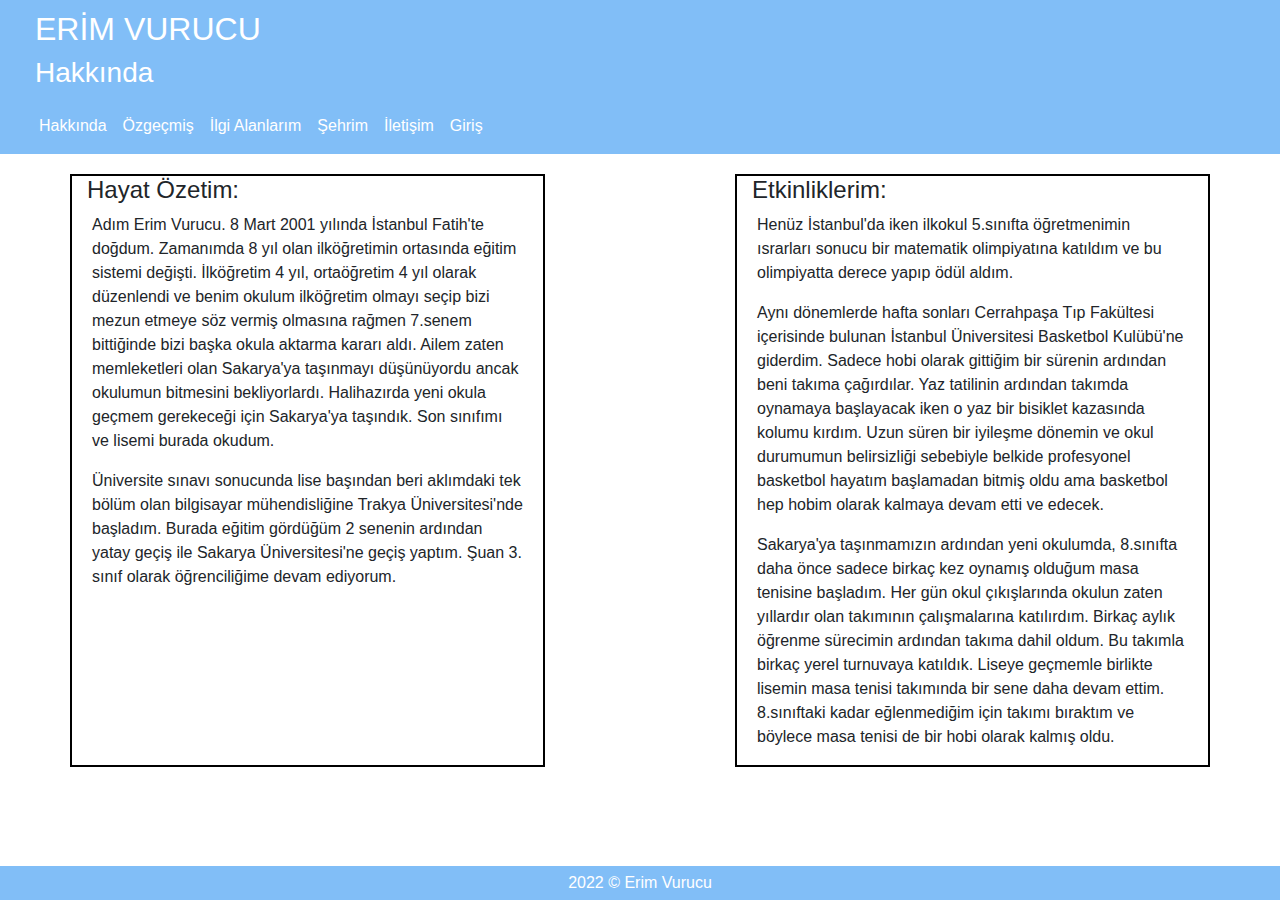
<file: index.html>
<!DOCTYPE html>
<html>

<head>
	<title>Hakkında</title>
	<link href="stil.css" rel="stylesheet">
	<meta name="viewport" content="width=device-width, initial-scale=1.0">
	<link rel="stylesheet" href="https://maxcdn.bootstrapcdn.com/bootstrap/4.4.1/css/bootstrap.min.css">
	<meta charset="utf-8">
</head>

<body>

	<header class="site-header">
		<div class="container-fluid">
			<div class="row">
				<div class="col-md-6 col-sm-6 title">
					<h2 id="title-text">ERİM VURUCU</h2>
					<h3 id="title-text">Hakkında</h3>
				</div>
			</div>
		</div>
		</div>
		<div class="container-fluid">
			<nav class="navbar navbar-expand-lg navbar-expand-md navbar-expand-sm navbar-dark">
				<button class="navbar-toggler" type="button" data-toggle="collapse" data-target="#navbarNav" aria-controls="navbarNav" aria-expanded="false" aria-label="Toggle navigation">
					<span class="navbar-toggler-icon"></span>
				</button>
				<div class="collapse navbar-collapse" id="navbarNav">
					<ul class="navbar-nav">
						<li class="nav-item">
							<a class="nav-link" href="index.html">Hakkında</a>
						</li>
						<li class="nav-item">
							<a class="nav-link" href="resume.html">Özgeçmiş</a>
						</li>
						<li class="nav-item">
							<a class="nav-link" href="myaoi.html">İlgi Alanlarım</a>
						</li>						
						<li class="nav-item dropdown">
							<a class="nav-link" href="mycity.html" id="navbarDropdown">Şehrim</a>
							<ul class="dropdown-menu">
								<li><a class="dropdown-item" href="ourheritage.html">Mirasımız</a></li>
								<li><a class="dropdown-item" href="ourteam.html">Takımımız</a></li>
							</ul>
						</li>
						<li class="nav-item">
							<a class="nav-link" href="contact.html">İletişim</a>
						</li>
						<li class="nav-item">
							<a class="nav-link" href="login.html">Giriş</a>
						</li>
					</ul>
				</div>
			</nav>
		</div>
	</header>

	<section class="main">
		<div class="container">
			<div class="row">
				<div class="col-md-5 col-sm-12 text">
					<h4 id="par-title">Hayat Özetim:</h4>
					<p>Adım Erim Vurucu. 8 Mart 2001 yılında İstanbul Fatih'te doğdum. Zamanımda 8 yıl olan ilköğretimin ortasında eğitim sistemi değişti. İlköğretim 4 yıl, ortaöğretim 4 yıl olarak düzenlendi ve benim okulum ilköğretim olmayı seçip bizi mezun etmeye söz vermiş olmasına rağmen 7.senem bittiğinde bizi başka okula aktarma kararı aldı. Ailem zaten memleketleri olan Sakarya'ya taşınmayı düşünüyordu ancak okulumun bitmesini bekliyorlardı. Halihazırda yeni okula geçmem gerekeceği için Sakarya'ya taşındık. Son sınıfımı ve lisemi burada okudum.</p>
					<p>Üniversite sınavı sonucunda lise başından beri aklımdaki tek bölüm olan bilgisayar mühendisliğine Trakya Üniversitesi'nde başladım. Burada eğitim gördüğüm 2 senenin ardından yatay geçiş ile Sakarya Üniversitesi'ne geçiş yaptım. Şuan 3. sınıf olarak öğrenciliğime devam ediyorum.</p> 
				</div>
				<div class="col-md-2 col-sm-12">
				</div>
				<div class="col-md-5 col-sm-12 text">
					<h4 id="par-title">Etkinliklerim:</h4>
					<p>Henüz İstanbul'da iken ilkokul 5.sınıfta öğretmenimin ısrarları sonucu bir matematik olimpiyatına katıldım ve bu olimpiyatta derece yapıp ödül aldım.</p>
					<p>Aynı dönemlerde hafta sonları Cerrahpaşa Tıp Fakültesi içerisinde bulunan İstanbul Üniversitesi Basketbol Kulübü'ne giderdim. Sadece hobi olarak gittiğim bir sürenin ardından beni takıma çağırdılar. Yaz tatilinin ardından takımda oynamaya başlayacak iken o yaz bir bisiklet kazasında kolumu kırdım. Uzun süren bir iyileşme dönemin ve okul durumumun belirsizliği sebebiyle belkide profesyonel basketbol hayatım başlamadan bitmiş oldu ama basketbol hep hobim olarak kalmaya devam etti ve edecek.</p>
					<p>Sakarya'ya taşınmamızın ardından yeni okulumda, 8.sınıfta daha önce sadece birkaç kez oynamış olduğum masa tenisine başladım. Her gün okul çıkışlarında okulun zaten yıllardır olan takımının çalışmalarına katılırdım. Birkaç aylık öğrenme sürecimin ardından takıma dahil oldum. Bu takımla birkaç yerel turnuvaya katıldık. Liseye geçmemle birlikte lisemin masa tenisi takımında bir sene daha devam ettim. 8.sınıftaki kadar eğlenmediğim için takımı bıraktım ve böylece masa tenisi de bir hobi olarak kalmış oldu.</p>
				</div>
			</div>
		</div>
	</section>
	
	<footer class="site-footer">
		<div class="container">
			<div class="row">
				<div class="col-md-12 col-sm-12">
					2022 © Erim Vurucu
				</div>
			</div>
		</div>
	</footer>

	<script src="https://ajax.googleapis.com/ajax/libs/jquery/3.4.1/jquery.min.js"></script>
	<script src="https://cdnjs.cloudflare.com/ajax/libs/popper.js/1.16.0/umd/popper.min.js"></script>
	<script src="https://maxcdn.bootstrapcdn.com/bootstrap/4.4.1/js/bootstrap.min.js"></script>

</body>

</html>
</file>
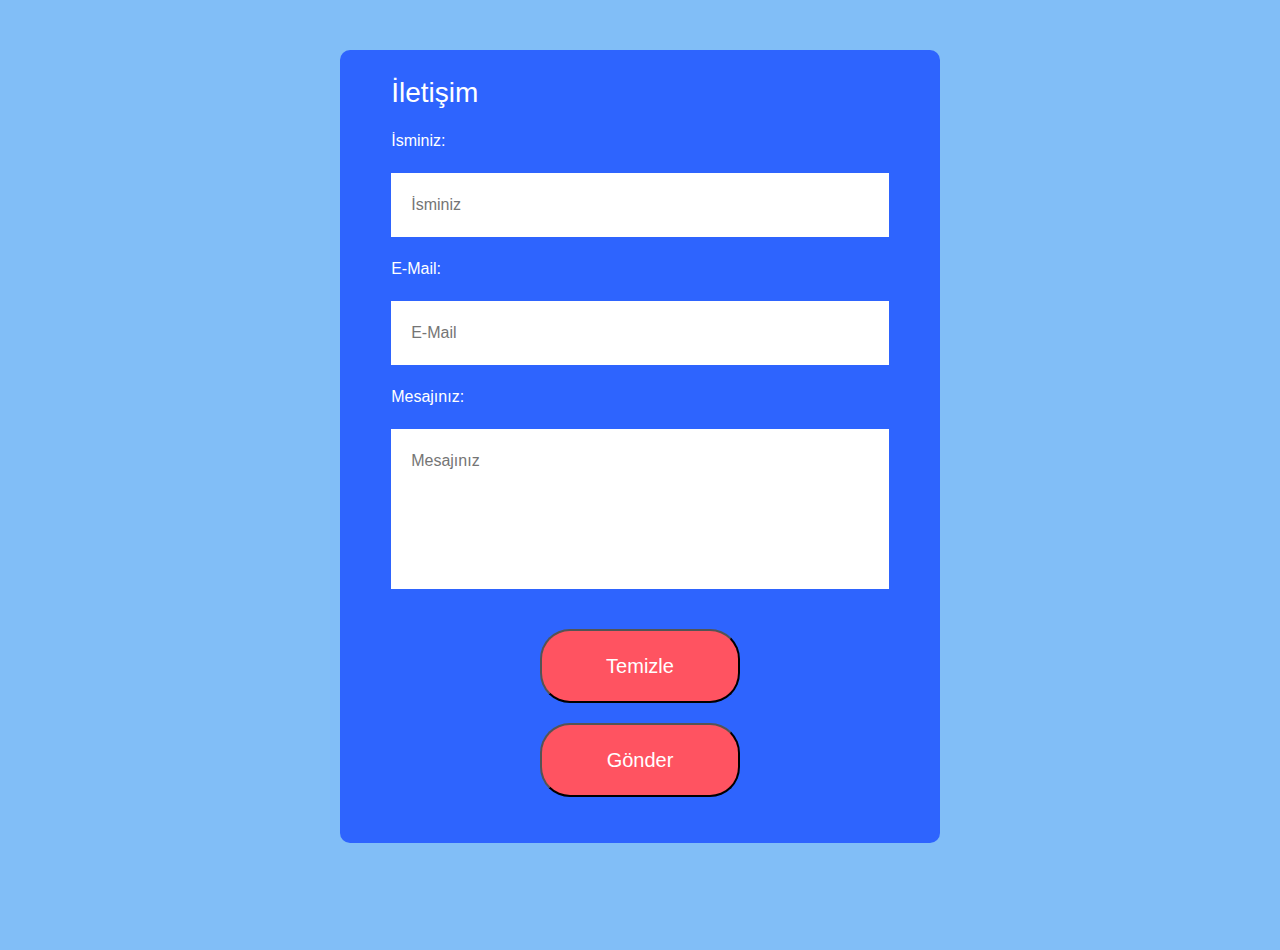
<file: contact.html>
<!DOCTYPE html>
<html>

<head>
	<title>İletişim</title>
	<link href="stil.css" rel="stylesheet" />
	<meta name="viewport" content="width=device-width, initial-scale=1.0">
	<link rel="stylesheet" href="https://maxcdn.bootstrapcdn.com/bootstrap/4.4.1/css/bootstrap.min.css">
	<script src="https://cdn.jsdelivr.net/npm/jquery@3.2/dist/jquery.min.js"></script>
	<script src="contact.js"></script>
	<meta charset="utf-8">
</head>

<body class="bg">
	<div class="con">
		
		<form action="https://formspree.io/f/xpzbkjbg" method="post">
			<h3>İletişim</h3>
			İsminiz:
			<input type="text"  class="name" placeholder="İsminiz" name="name">

			E-Mail:
			<input type="text"  class="email" placeholder="E-Mail" name="email">

			Mesajınız:
			<textarea id="message" class="message" name="message" rows="5" placeholder="Mesajınız"></textarea>

			<button type="reset" name="clear">Temizle</button>					 
			<button type="submit" class="submit" name="send">Gönder</button>
			<div class="error"></div>

		</form> 
	</div>
</body>
</html>
</file>
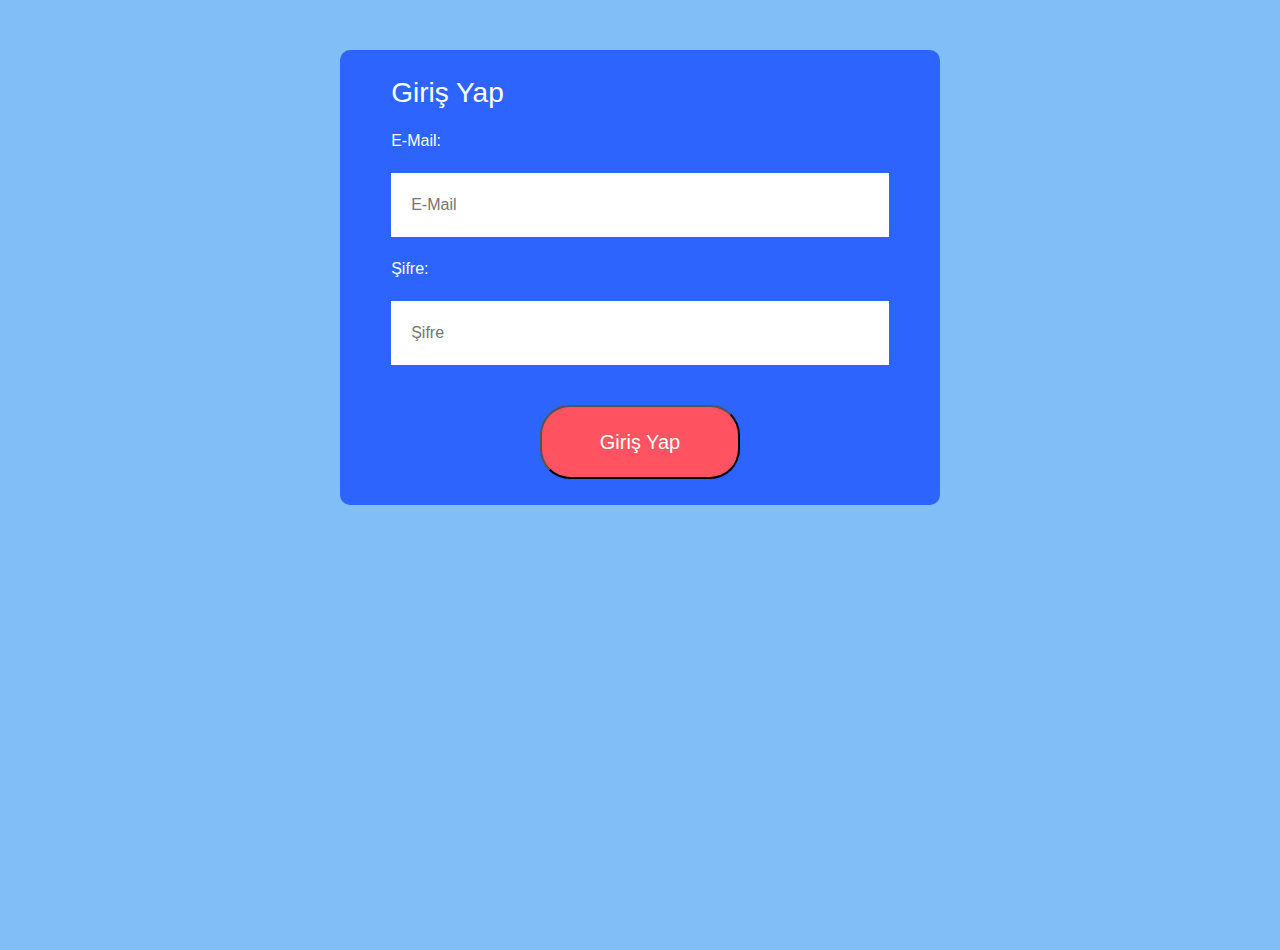
<file: login.html>
<!DOCTYPE html>
<html>

<head>
	<title>Giriş</title>
	<link href="stil.css" rel="stylesheet" />
	<meta name="viewport" content="width=device-width, initial-scale=1.0">
	<link rel="stylesheet" href="https://maxcdn.bootstrapcdn.com/bootstrap/4.4.1/css/bootstrap.min.css">
	<meta charset="utf-8">
</head>

<body class="bg">
	<div class="con">
		<form action="login.php" method="post">
			<h3>Giriş Yap</h3>
			E-Mail:
			<input type="email" size="25"  maxlength="150" placeholder="E-Mail" name="email" required>
								 
			Şifre:
			<input type="password" size="25"  maxlength="150" placeholder="Şifre" name="password" required>
								 
			<button type="submit" name="login">Giriş Yap</button>
		</form> 
	</div>		
</body>
</html>
</file>
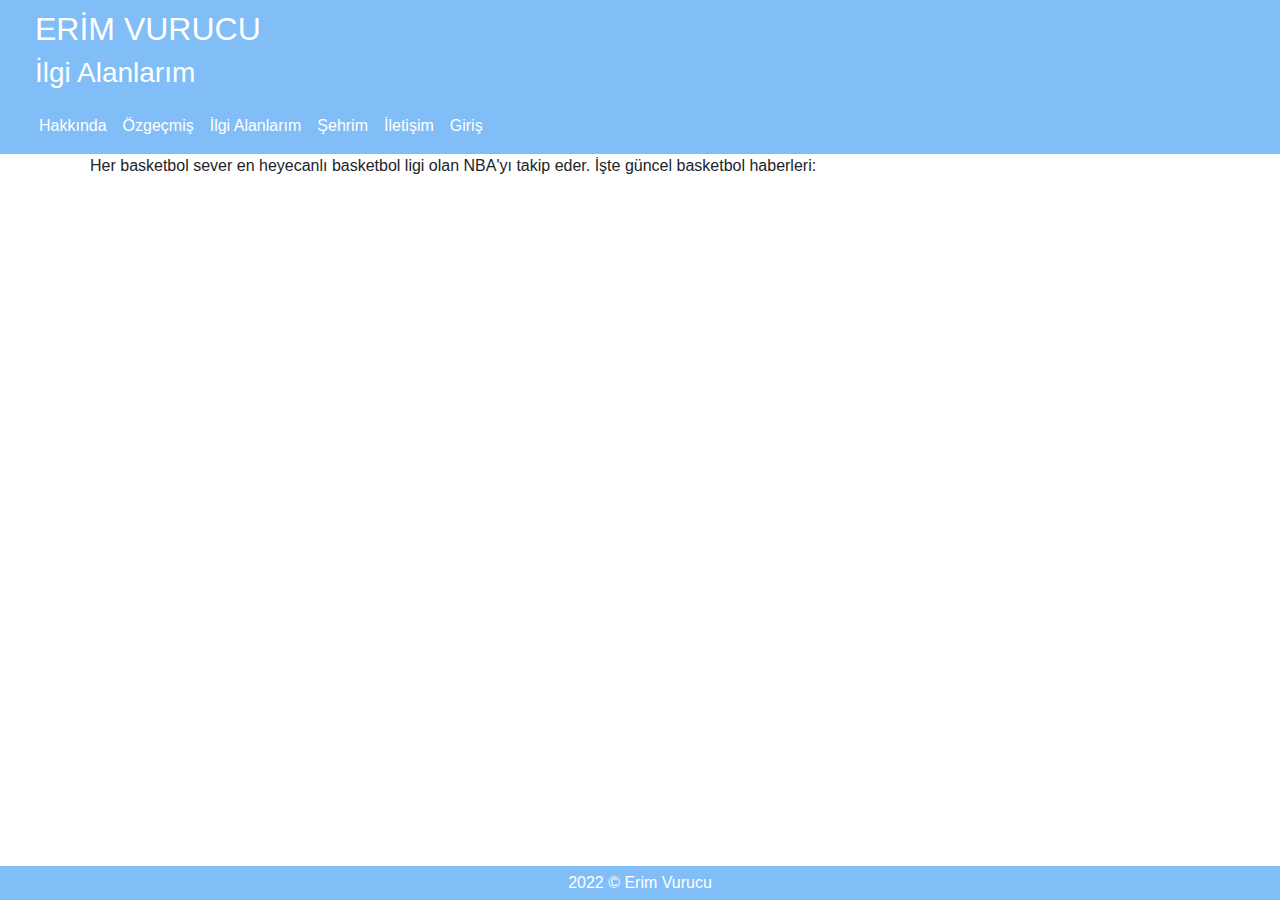
<file: myaoi.html>
<!DOCTYPE html>
<html>

<head>
	<title>İlgi Alanlarım</title>
	<link href="stil.css" rel="stylesheet" />
	<meta name="viewport" content="width=device-width, initial-scale=1.0">
	<link rel="stylesheet" href="https://maxcdn.bootstrapcdn.com/bootstrap/4.4.1/css/bootstrap.min.css">
	<meta charset="utf-8">
</head>

<body>

	<header class="site-header">
		<div class="container-fluid">
			<div class="row">
				<div class="col-md-6 col-sm-6 title">
					<h2 id="title-text">ERİM VURUCU</h2>
					<h3 id="title-text">İlgi Alanlarım</h3>
				</div>
			</div>
		</div>
		</div>
		<div class="container-fluid">
			<nav class="navbar navbar-expand-lg navbar-expand-md navbar-expand-sm navbar-dark">
				<button class="navbar-toggler" type="button" data-toggle="collapse" data-target="#navbarNav" aria-controls="navbarNav" aria-expanded="false" aria-label="Toggle navigation">
					<span class="navbar-toggler-icon"></span>
				</button>
				<div class="collapse navbar-collapse" id="navbarNav">
					<ul class="navbar-nav">
						<li class="nav-item">
							<a class="nav-link" href="index.html">Hakkında</a>
						</li>
						<li class="nav-item">
							<a class="nav-link" href="resume.html">Özgeçmiş</a>
						</li>
						<li class="nav-item">
							<a class="nav-link" href="myaoi.html">İlgi Alanlarım</a>
						</li>						
						<li class="nav-item dropdown">
							<a class="nav-link" href="mycity.html" id="navbarDropdown">Şehrim</a>
							<ul class="dropdown-menu">
								<li><a class="dropdown-item" href="ourheritage.html">Mirasımız</a></li>
								<li><a class="dropdown-item" href="ourteam.html">Takımımız</a></li>
							</ul>
						</li>
						<li class="nav-item">
							<a class="nav-link" href="contact.html">İletişim</a>
						</li>
						<li class="nav-item">
							<a class="nav-link" href="login.html">Giriş</a>
						</li>
					</ul>
				</div>
			</nav>
		</div>
	</header>

	<section class="main">
		<div class="container">
			<div class="row">
				<div class="col-md-12 col-sm-12">
					<p>Her basketbol sever en heyecanlı basketbol ligi olan NBA'yı takip eder. İşte güncel basketbol haberleri:</p>

				</div>
			</div>
			<div class="row news">	
				<script src="nbanews.js"></script>
			</div>

		</div>
	</section>
	
	<footer class="site-footer">
		<div class="container">
			<div class="row">
				<div class="col-md-12 col-sm-12">
					2022 © Erim Vurucu
				</div>
			</div>
		</div>
	</footer>

	<script src="https://ajax.googleapis.com/ajax/libs/jquery/3.4.1/jquery.min.js"></script>
	<script src="https://cdnjs.cloudflare.com/ajax/libs/popper.js/1.16.0/umd/popper.min.js"></script>
	<script src="https://maxcdn.bootstrapcdn.com/bootstrap/4.4.1/js/bootstrap.min.js"></script>

</body>

</html>
</file>
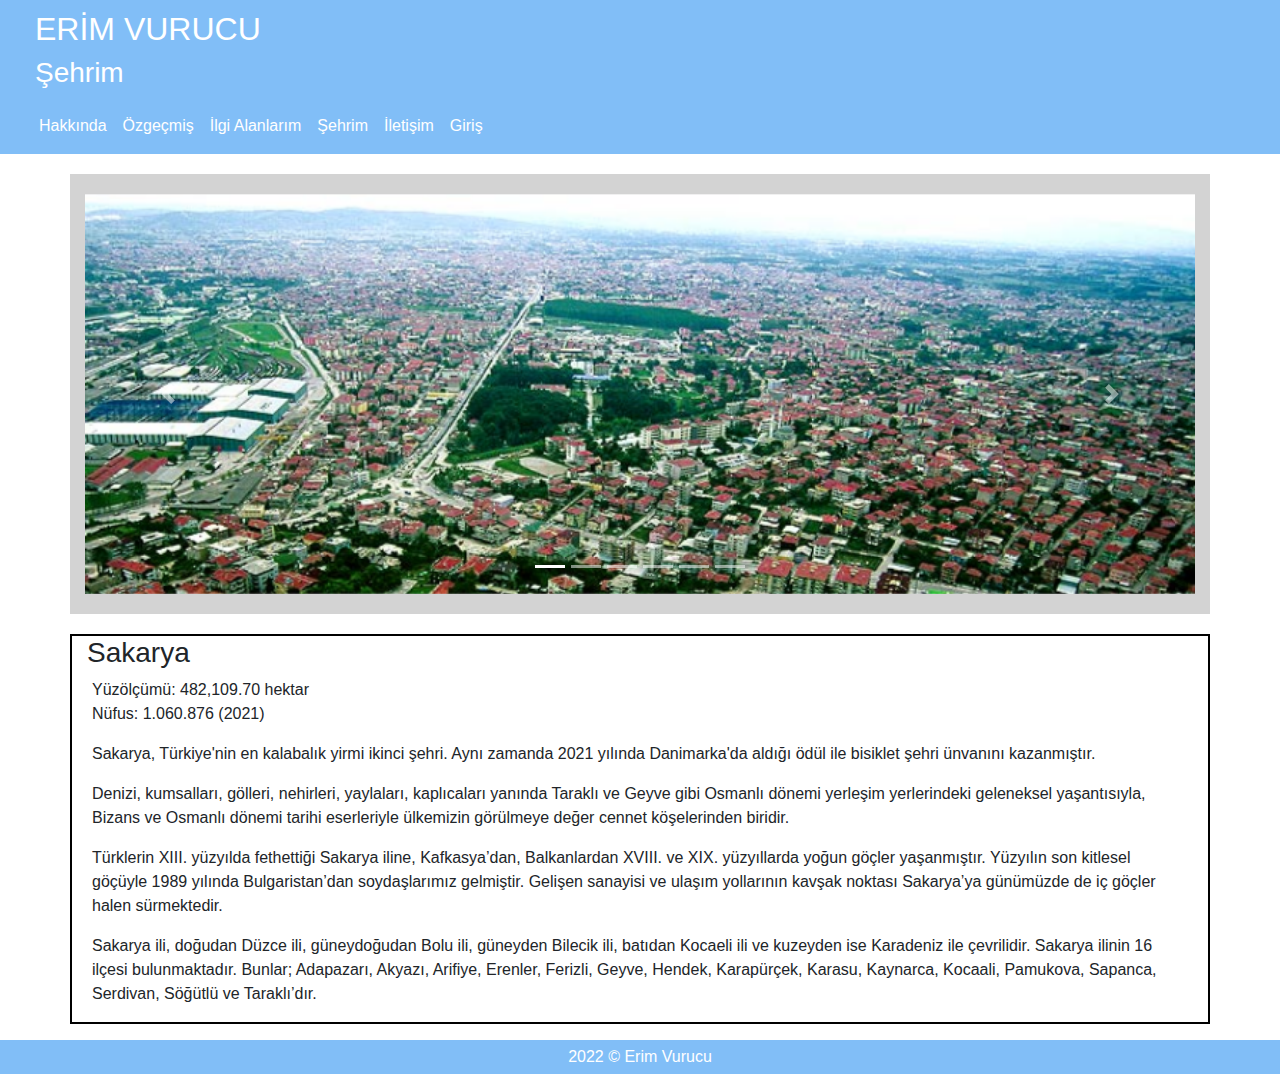
<file: mycity.html>
<!DOCTYPE html>
<html>

<head>
	<title>Şehrim</title>
	<link href="stil.css" rel="stylesheet" />
	<meta name="viewport" content="width=device-width, initial-scale=1.0">
	<link rel="stylesheet" href="https://maxcdn.bootstrapcdn.com/bootstrap/4.4.1/css/bootstrap.min.css">
	<meta charset="utf-8">
</head>

<body>

	<header class="site-header">
		<div class="container-fluid">
			<div class="row">
				<div class="col-md-6 col-sm-6 title">
					<h2 id="title-text">ERİM VURUCU</h2>
					<h3 id="title-text">Şehrim</h3>
				</div>
			</div>
		</div>
		</div>
		<div class="container-fluid">
			<nav class="navbar navbar-expand-lg navbar-expand-md navbar-expand-sm navbar-dark">
				<button class="navbar-toggler" type="button" data-toggle="collapse" data-target="#navbarNav" aria-controls="navbarNav" aria-expanded="false" aria-label="Toggle navigation">
					<span class="navbar-toggler-icon"></span>
				</button>
				<div class="collapse navbar-collapse" id="navbarNav">
					<ul class="navbar-nav">
						<li class="nav-item">
							<a class="nav-link" href="index.html">Hakkında</a>
						</li>
						<li class="nav-item">
							<a class="nav-link" href="resume.html">Özgeçmiş</a>
						</li>
						<li class="nav-item">
							<a class="nav-link" href="myaoi.html">İlgi Alanlarım</a>
						</li>						
						<li class="nav-item dropdown">
							<a class="nav-link" href="mycity.html" id="navbarDropdown">Şehrim</a>
							<ul class="dropdown-menu">
								<li><a class="dropdown-item" href="ourheritage.html">Mirasımız</a></li>
								<li><a class="dropdown-item" href="ourteam.html">Takımımız</a></li>
							</ul>
						</li>
						<li class="nav-item">
							<a class="nav-link" href="contact.html">İletişim</a>
						</li>
						<li class="nav-item">
							<a class="nav-link" href="login.html">Giriş</a>
						</li>
					</ul>
				</div>
			</nav>
		</div>
	</header>

	<section class="main">
		<div class="container">
			<div class="row">
				<div class="col-md-12 col-sm-12 slider">
					<div id="carouselExampleIndicators" class="carousel slide" data-ride="carousel">
					  <ol class="carousel-indicators">
					    <li data-target="#carouselExampleIndicators" data-slide-to="0" class="active"></li>
					    <li data-target="#carouselExampleIndicators" data-slide-to="1"></li>
					    <li data-target="#carouselExampleIndicators" data-slide-to="2"></li>
					    <li data-target="#carouselExampleIndicators" data-slide-to="3"></li>
					    <li data-target="#carouselExampleIndicators" data-slide-to="4"></li>
					    <li data-target="#carouselExampleIndicators" data-slide-to="5"></li>
					  </ol>
					  <div class="carousel-inner">
					    <div class="carousel-item active">
					    	<a href="ourheritage.html">
					    		<img class="d-block w-100" src="images/sakarya.jpg" alt="First slide" width="700" height="400">
					    	</a>				      	
					    </div>
					    <div class="carousel-item">
					    	<a href="ourheritage.html">
					      		<img class="d-block w-100" src="images/carkcaddesi.jpg" alt="Second slide" width="700" height="400">
					      	</a>
					    </div>
					    <div class="carousel-item">
					    	<a href="ourheritage.html">
					      		<img class="d-block w-100" src="images/kentpark.jpg" alt="Third slide" width="700" height="400">
					      	</a>
					    </div>
					    <div class="carousel-item">
					    	<a href="ourheritage.html">
					    		<img class="d-block w-100" src="images/uzuncarsi.jpg" alt="Forth slide" width="700" height="400">
					    	</a>
					    </div>
					    <div class="carousel-item">
					    	<a href="ourheritage.html">
					      		<img class="d-block w-100" src="images/tarakli.jpg" alt="Fifth slide" width="700" height="400">
					      	</a>
					    </div>
					    <div class="carousel-item">
					    	<a href="ourheritage.html">
					      		<img class="d-block w-100" src="images/justinkopru.jpg" alt="Sixth slide" width="700" height="400">
					      	</a>
					    </div>
					  </div>
					  <a class="carousel-control-prev" href="#carouselExampleIndicators" role="button" data-slide="prev">
					    <span class="carousel-control-prev-icon" aria-hidden="true"></span>
					    <span class="sr-only">Önceki</span>
					  </a>
					  <a class="carousel-control-next" href="#carouselExampleIndicators" role="button" data-slide="next">
					    <span class="carousel-control-next-icon" aria-hidden="true"></span>
					    <span class="sr-only">Sonraki</span>
					  </a>
					</div>
				</div>
				<div class="col-md-12 col-sm-12 text">
					<h3>Sakarya</h3>
					<p>Yüzölçümü: 482,109.70 hektar<br>
						Nüfus: 1.060.876 (2021)</p>
					<p>Sakarya, Türkiye'nin en kalabalık yirmi ikinci şehri. Aynı zamanda 2021 yılında Danimarka'da aldığı ödül ile bisiklet şehri ünvanını kazanmıştır.</p>
					<p>Denizi, kumsalları, gölleri, nehirleri, yaylaları, kaplıcaları yanında Taraklı ve Geyve gibi Osmanlı dönemi yerleşim yerlerindeki geleneksel yaşantısıyla, Bizans ve Osmanlı dönemi tarihi eserleriyle ülkemizin görülmeye değer cennet köşelerinden biridir.</p>
					<p>Türklerin XIII. yüzyılda fethettiği Sakarya iline, Kafkasya’dan, Balkanlardan XVIII. ve XIX. yüzyıllarda yoğun göçler yaşanmıştır. Yüzyılın son kitlesel göçüyle 1989 yılında Bulgaristan’dan soydaşlarımız gelmiştir. Gelişen sanayisi ve ulaşım yollarının kavşak noktası Sakarya’ya günümüzde de iç göçler halen sürmektedir.</p>
					<p>Sakarya ili, doğudan Düzce ili, güneydoğudan Bolu ili, güneyden Bilecik ili, batıdan Kocaeli ili ve kuzeyden ise Karadeniz ile çevrilidir. Sakarya ilinin 16 ilçesi bulunmaktadır. Bunlar; Adapazarı, Akyazı, Arifiye, Erenler, Ferizli, Geyve, Hendek, Karapürçek, Karasu, Kaynarca, Kocaali, Pamukova, Sapanca, Serdivan, Söğütlü ve Taraklı’dır.</p>
				</div>
			</div>
		</div>
	</section>
	
	<footer class="site-footer">
		<div class="container">
			<div class="row">
				<div class="col-md-12 col-sm-12">
					2022 © Erim Vurucu
				</div>
			</div>
		</div>
	</footer>

	<script src="https://ajax.googleapis.com/ajax/libs/jquery/3.4.1/jquery.min.js"></script>
	<script src="https://cdnjs.cloudflare.com/ajax/libs/popper.js/1.16.0/umd/popper.min.js"></script>
	<script src="https://maxcdn.bootstrapcdn.com/bootstrap/4.4.1/js/bootstrap.min.js"></script>

</body>

</html>
</file>
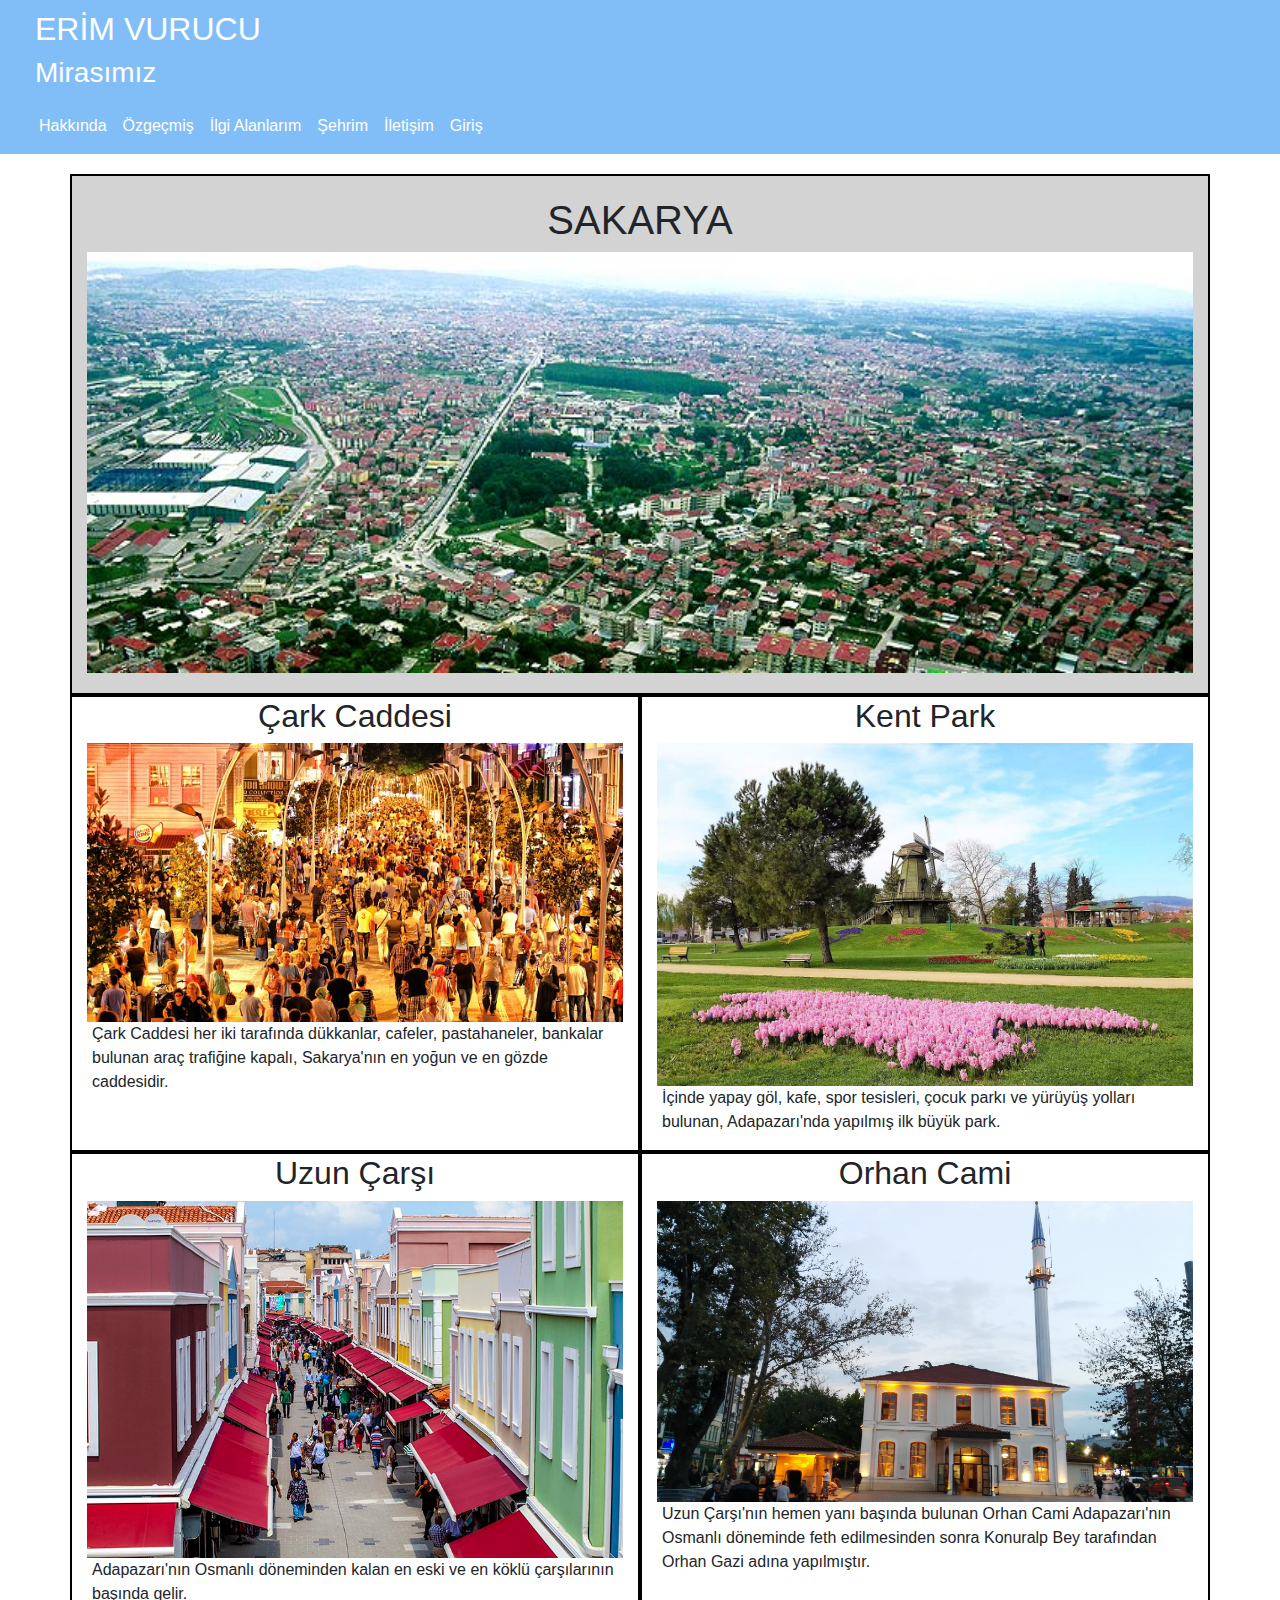
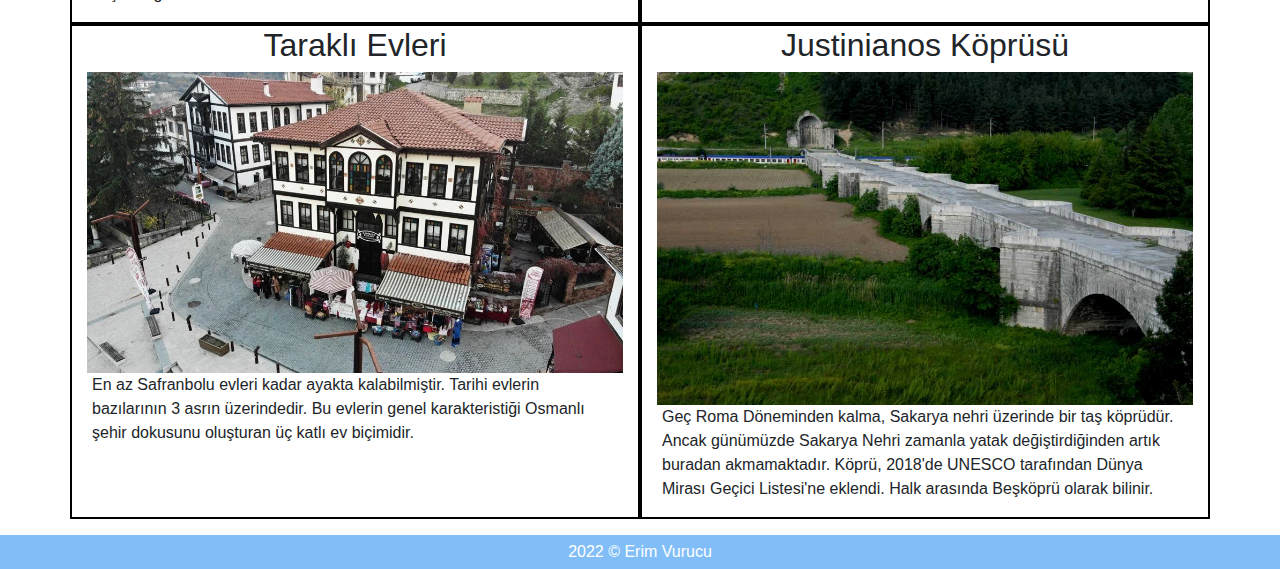
<file: ourheritage.html>
<!DOCTYPE html>
<html>

<head>
	<title>Mirasımız</title>
	<link href="stil.css" rel="stylesheet" />
	<meta name="viewport" content="width=device-width, initial-scale=1.0">
	<link rel="stylesheet" href="https://maxcdn.bootstrapcdn.com/bootstrap/4.4.1/css/bootstrap.min.css">
	<meta charset="utf-8">
</head>

<body>

	<header class="site-header">
		<div class="container-fluid">
			<div class="row">
				<div class="col-md-6 col-sm-6 title">
					<h2 id="title-text">ERİM VURUCU</h2>
					<h3 id="title-text">Mirasımız</h3>
				</div>
			</div>
		</div>
		</div>
		<div class="container-fluid">
			<nav class="navbar navbar-expand-lg navbar-expand-md navbar-expand-sm navbar-dark">
				<button class="navbar-toggler" type="button" data-toggle="collapse" data-target="#navbarNav" aria-controls="navbarNav" aria-expanded="false" aria-label="Toggle navigation">
					<span class="navbar-toggler-icon"></span>
				</button>
				<div class="collapse navbar-collapse" id="navbarNav">
					<ul class="navbar-nav">
						<li class="nav-item">
							<a class="nav-link" href="index.html">Hakkında</a>
						</li>
						<li class="nav-item">
							<a class="nav-link" href="resume.html">Özgeçmiş</a>
						</li>
						<li class="nav-item">
							<a class="nav-link" href="myaoi.html">İlgi Alanlarım</a>
						</li>						
						<li class="nav-item dropdown">
							<a class="nav-link" href="mycity.html" id="navbarDropdown">Şehrim</a>
							<ul class="dropdown-menu">
								<li><a class="dropdown-item" href="ourheritage.html">Mirasımız</a></li>
								<li><a class="dropdown-item" href="ourteam.html">Takımımız</a></li>
							</ul>
						</li>
						<li class="nav-item">
							<a class="nav-link" href="contact.html">İletişim</a>
						</li>
						<li class="nav-item">
							<a class="nav-link" href="login.html">Giriş</a>
						</li>
					</ul>
				</div>
			</nav>
		</div>
	</header>

	<section class="main">
		<div class="container">
			<div class="row">
				<div class="col-md-12 col-sm-12 center-title">
					<h1>SAKARYA</h1>
					<img id="imgs" src="images/sakarya.jpg">
				</div>
				<div class="col-md-6 col-sm-12 imgbox">
					<h2>Çark Caddesi</h2>
					<img id="imgs" src="images/carkcaddesi.jpg">
					<p id="desc">Çark Caddesi her iki tarafında dükkanlar, cafeler, pastahaneler, bankalar bulunan araç trafiğine kapalı, Sakarya'nın en yoğun ve en gözde caddesidir.</p>
				</div>
				<div class="col-md-6 col-sm-12 imgbox">
					<h2>Kent Park</h2>
					<img id="imgs" src="images/kentpark.jpg">
					<p id="desc">İçinde yapay göl, kafe, spor tesisleri, çocuk parkı ve yürüyüş yolları bulunan, Adapazarı'nda yapılmış ilk büyük park.</p>
				</div>
				<div class="col-md-6 col-sm-12 imgbox">
					<h2>Uzun Çarşı</h2>
					<img id="imgs" src="images/uzuncarsi.jpg">
					<p id="desc">Adapazarı'nın Osmanlı döneminden kalan en eski ve en köklü çarşılarının başında gelir.</p>
				</div>
				<div class="col-md-6 col-sm-12 imgbox">
					<h2>Orhan Cami</h2>
					<img id="imgs" src="images/orhancami.jpg">
					<p id="desc"> Uzun Çarşı'nın hemen yanı başında bulunan Orhan Cami Adapazarı'nın Osmanlı döneminde feth edilmesinden sonra Konuralp Bey tarafından Orhan Gazi adına yapılmıştır.</p>
				</div>
				<div class="col-md-6 col-sm-12 imgbox">
					<h2>Taraklı Evleri</h2>
					<img id="imgs" src="images/tarakli.jpg">
					<p id="desc">En az Safranbolu evleri kadar ayakta kalabilmiştir. Tarihi evlerin bazılarının 3 asrın üzerindedir. Bu evlerin genel karakteristiği Osmanlı şehir dokusunu oluşturan üç katlı ev biçimidir.</p>
				</div>
				<div class="col-md-6 col-sm-12 imgbox">
					<h2>Justinianos Köprüsü</h2>
					<img id="imgs" src="images/justinkopru.jpg">
					<p id="desc">Geç Roma Döneminden kalma, Sakarya nehri üzerinde bir taş köprüdür. Ancak günümüzde Sakarya Nehri zamanla yatak değiştirdiğinden artık buradan akmamaktadır. Köprü, 2018'de UNESCO tarafından Dünya Mirası Geçici Listesi'ne eklendi. Halk arasında Beşköprü olarak bilinir.</p>
				</div>
			</div>
		</div>
	</section>
	
	<footer class="site-footer">
		<div class="container">
			<div class="row">
				<div class="col-md-12 col-sm-12">
					2022 © Erim Vurucu
				</div>
			</div>
		</div>
	</footer>

	<script src="https://ajax.googleapis.com/ajax/libs/jquery/3.4.1/jquery.min.js"></script>
	<script src="https://cdnjs.cloudflare.com/ajax/libs/popper.js/1.16.0/umd/popper.min.js"></script>
	<script src="https://maxcdn.bootstrapcdn.com/bootstrap/4.4.1/js/bootstrap.min.js"></script>

</body>

</html>
</file>
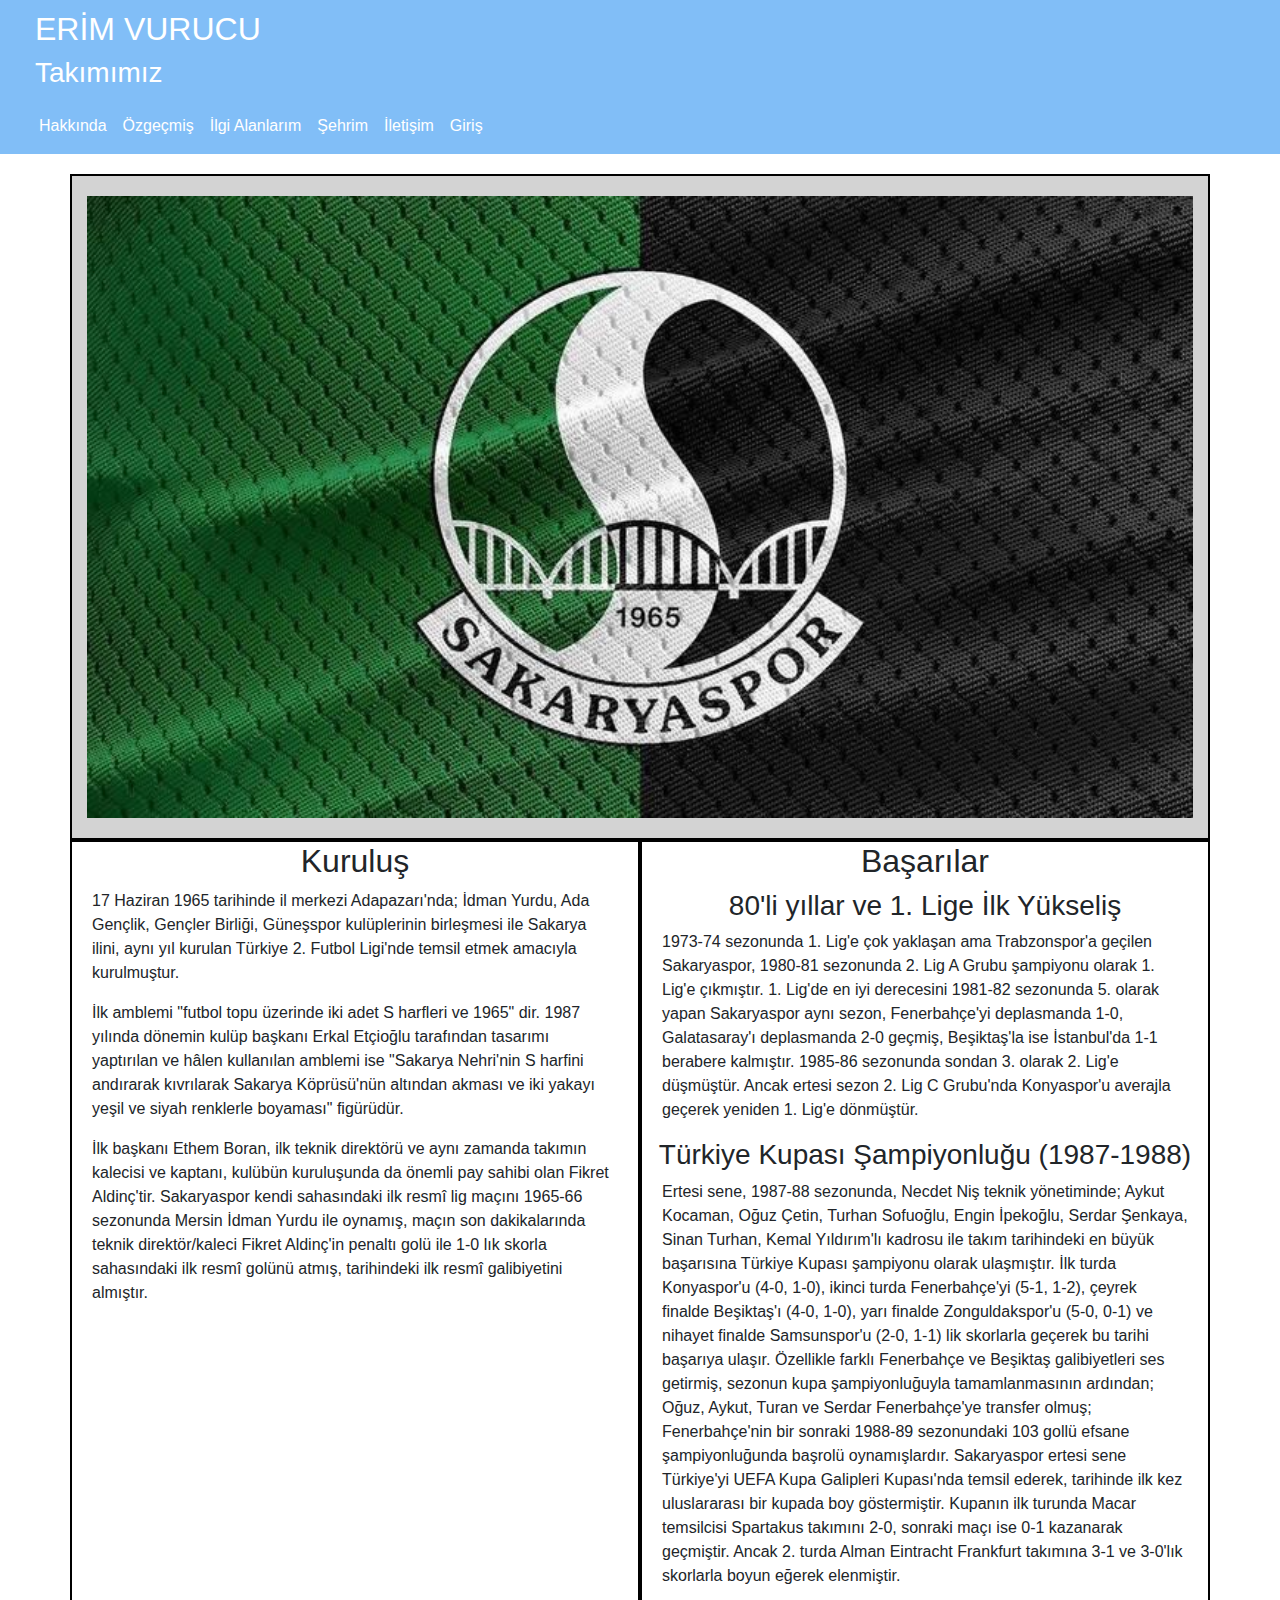
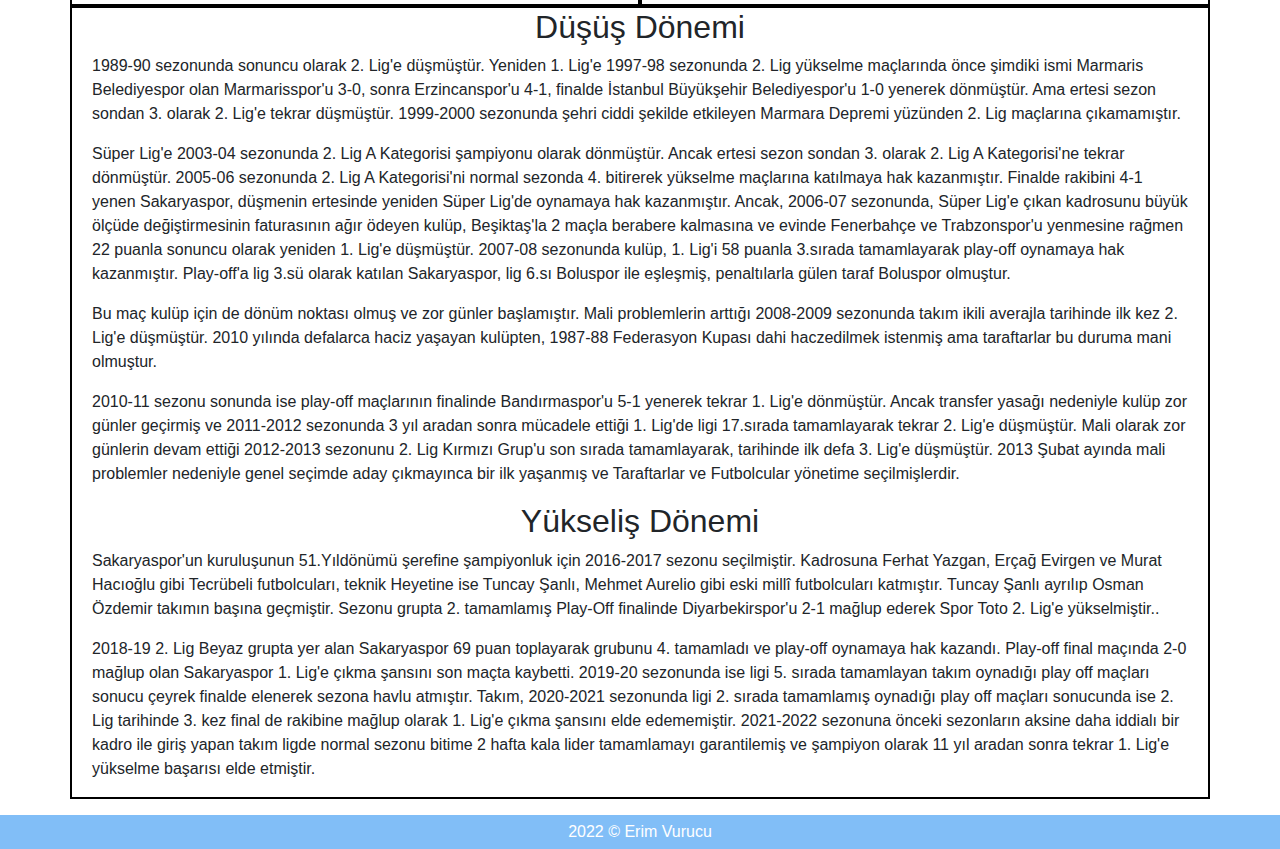
<file: ourteam.html>
<!DOCTYPE html>
<html>

<head>
	<title>Takımımız</title>
	<link href="stil.css" rel="stylesheet" />
	<meta name="viewport" content="width=device-width, initial-scale=1.0">
	<link rel="stylesheet" href="https://maxcdn.bootstrapcdn.com/bootstrap/4.4.1/css/bootstrap.min.css">
	<meta charset="utf-8">
</head>

<body>

	<header class="site-header">
		<div class="container-fluid">
			<div class="row">
				<div class="col-md-6 col-sm-6 title">
					<h2 id="title-text">ERİM VURUCU</h2>
					<h3 id="title-text">Takımımız</h3>
				</div>
			</div>
		</div>
		</div>
		<div class="container-fluid">
			<nav class="navbar navbar-expand-lg navbar-expand-md navbar-expand-sm navbar-dark">
				<button class="navbar-toggler" type="button" data-toggle="collapse" data-target="#navbarNav" aria-controls="navbarNav" aria-expanded="false" aria-label="Toggle navigation">
					<span class="navbar-toggler-icon"></span>
				</button>
				<div class="collapse navbar-collapse" id="navbarNav">
					<ul class="navbar-nav">
						<li class="nav-item">
							<a class="nav-link" href="index.html">Hakkında</a>
						</li>
						<li class="nav-item">
							<a class="nav-link" href="resume.html">Özgeçmiş</a>
						</li>
						<li class="nav-item">
							<a class="nav-link" href="myaoi.html">İlgi Alanlarım</a>
						</li>						
						<li class="nav-item dropdown">
							<a class="nav-link" href="mycity.html" id="navbarDropdown">Şehrim</a>
							<ul class="dropdown-menu">
								<li><a class="dropdown-item" href="ourheritage.html">Mirasımız</a></li>
								<li><a class="dropdown-item" href="ourteam.html">Takımımız</a></li>
							</ul>
						</li>
						<li class="nav-item">
							<a class="nav-link" href="contact.html">İletişim</a>
						</li>
						<li class="nav-item">
							<a class="nav-link" href="login.html">Giriş</a>
						</li>
					</ul>
				</div>
			</nav>
		</div>
	</header>

	<section class="main">
		<div class="container">
			<div class="row">
				<div class="col-md-12 col-sm-12 center-title">
					<img id="imgs" src="images/ssamblem.jpg">
				</div>
				<div class="col-md-6 col-sm-12 imgbox">
					<h2>Kuruluş</h2>
					<p id="desc">17 Haziran 1965 tarihinde il merkezi Adapazarı'nda; İdman Yurdu, Ada Gençlik, Gençler Birliği, Güneşspor kulüplerinin birleşmesi ile Sakarya ilini, aynı yıl kurulan Türkiye 2. Futbol Ligi'nde temsil etmek amacıyla kurulmuştur.</p>
					<p id="desc">İlk amblemi "futbol topu üzerinde iki adet S harfleri ve 1965" dir. 1987 yılında dönemin kulüp başkanı Erkal Etçioğlu tarafından tasarımı yaptırılan ve hâlen kullanılan amblemi ise "Sakarya Nehri'nin S harfini andırarak kıvrılarak Sakarya Köprüsü'nün altından akması ve iki yakayı yeşil ve siyah renklerle boyaması" figürüdür.</p>
					<p id="desc">İlk başkanı Ethem Boran, ilk teknik direktörü ve aynı zamanda takımın kalecisi ve kaptanı, kulübün kuruluşunda da önemli pay sahibi olan Fikret Aldinç'tir. Sakaryaspor kendi sahasındaki ilk resmî lig maçını 1965-66 sezonunda Mersin İdman Yurdu ile oynamış, maçın son dakikalarında teknik direktör/kaleci Fikret Aldinç'in penaltı golü ile 1-0 lık skorla sahasındaki ilk resmî golünü atmış, tarihindeki ilk resmî galibiyetini almıştır.</p>
				</div>
				<div class="col-md-6 col-sm-12 imgbox">
					<h2>Başarılar</h2>
					<h3>80'li yıllar ve 1. Lige İlk Yükseliş</h3>
					<p id="desc">1973-74 sezonunda 1. Lig'e çok yaklaşan ama Trabzonspor'a geçilen Sakaryaspor, 1980-81 sezonunda 2. Lig A Grubu şampiyonu olarak 1. Lig'e çıkmıştır. 1. Lig'de en iyi derecesini 1981-82 sezonunda 5. olarak yapan Sakaryaspor aynı sezon, Fenerbahçe'yi deplasmanda 1-0, Galatasaray'ı deplasmanda 2-0 geçmiş, Beşiktaş'la ise İstanbul'da 1-1 berabere kalmıştır. 1985-86 sezonunda sondan 3. olarak 2. Lig'e düşmüştür. Ancak ertesi sezon 2. Lig C Grubu'nda Konyaspor'u averajla geçerek yeniden 1. Lig'e dönmüştür.</p>
					<h3>Türkiye Kupası Şampiyonluğu (1987-1988)</h3>
					<p id="desc">Ertesi sene, 1987-88 sezonunda, Necdet Niş teknik yönetiminde; Aykut Kocaman, Oğuz Çetin, Turhan Sofuoğlu, Engin İpekoğlu, Serdar Şenkaya, Sinan Turhan, Kemal Yıldırım'lı kadrosu ile takım tarihindeki en büyük başarısına Türkiye Kupası şampiyonu olarak ulaşmıştır. İlk turda Konyaspor'u (4-0, 1-0), ikinci turda Fenerbahçe'yi (5-1, 1-2), çeyrek finalde Beşiktaş'ı (4-0, 1-0), yarı finalde Zonguldakspor'u (5-0, 0-1) ve nihayet finalde Samsunspor'u (2-0, 1-1) lik skorlarla geçerek bu tarihi başarıya ulaşır. Özellikle farklı Fenerbahçe ve Beşiktaş galibiyetleri ses getirmiş, sezonun kupa şampiyonluğuyla tamamlanmasının ardından; Oğuz, Aykut, Turan ve Serdar Fenerbahçe'ye transfer olmuş; Fenerbahçe'nin bir sonraki 1988-89 sezonundaki 103 gollü efsane şampiyonluğunda başrolü oynamışlardır. Sakaryaspor ertesi sene Türkiye'yi UEFA Kupa Galipleri Kupası'nda temsil ederek, tarihinde ilk kez uluslararası bir kupada boy göstermiştir. Kupanın ilk turunda Macar temsilcisi Spartakus takımını 2-0, sonraki maçı ise 0-1 kazanarak geçmiştir. Ancak 2. turda Alman Eintracht Frankfurt takımına 3-1 ve 3-0'lık skorlarla boyun eğerek elenmiştir.</p>
				</div>
					<div class="col-md-12 col-sm-12 imgbox">
					<h2>Düşüş Dönemi</h2>
					<p id="desc">1989-90 sezonunda sonuncu olarak 2. Lig'e düşmüştür. Yeniden 1. Lig'e 1997-98 sezonunda 2. Lig yükselme maçlarında önce şimdiki ismi Marmaris Belediyespor olan Marmarisspor'u 3-0, sonra Erzincanspor'u 4-1, finalde İstanbul Büyükşehir Belediyespor'u 1-0 yenerek dönmüştür. Ama ertesi sezon sondan 3. olarak 2. Lig'e tekrar düşmüştür. 1999-2000 sezonunda şehri ciddi şekilde etkileyen Marmara Depremi yüzünden 2. Lig maçlarına çıkamamıştır.</p>
					<p id="desc">Süper Lig'e 2003-04 sezonunda 2. Lig A Kategorisi şampiyonu olarak dönmüştür. Ancak ertesi sezon sondan 3. olarak 2. Lig A Kategorisi'ne tekrar dönmüştür. 2005-06 sezonunda 2. Lig A Kategorisi'ni normal sezonda 4. bitirerek yükselme maçlarına katılmaya hak kazanmıştır. Finalde rakibini 4-1 yenen Sakaryaspor, düşmenin ertesinde yeniden Süper Lig'de oynamaya hak kazanmıştır. Ancak, 2006-07 sezonunda, Süper Lig'e çıkan kadrosunu büyük ölçüde değiştirmesinin faturasının ağır ödeyen kulüp, Beşiktaş'la 2 maçla berabere kalmasına ve evinde Fenerbahçe ve Trabzonspor'u yenmesine rağmen 22 puanla sonuncu olarak yeniden 1. Lig'e düşmüştür. 2007-08 sezonunda kulüp, 1. Lig'i 58 puanla 3.sırada tamamlayarak play-off oynamaya hak kazanmıştır. Play-off'a lig 3.sü olarak katılan Sakaryaspor, lig 6.sı Boluspor ile eşleşmiş, penaltılarla gülen taraf Boluspor olmuştur.</p>
					<p id="desc">Bu maç kulüp için de dönüm noktası olmuş ve zor günler başlamıştır. Mali problemlerin arttığı 2008-2009 sezonunda takım ikili averajla tarihinde ilk kez 2. Lig'e düşmüştür. 2010 yılında defalarca haciz yaşayan kulüpten, 1987-88 Federasyon Kupası dahi haczedilmek istenmiş ama taraftarlar bu duruma mani olmuştur.</p>
					<p id="desc">2010-11 sezonu sonunda ise play-off maçlarının finalinde Bandırmaspor'u 5-1 yenerek tekrar 1. Lig'e dönmüştür. Ancak transfer yasağı nedeniyle kulüp zor günler geçirmiş ve 2011-2012 sezonunda 3 yıl aradan sonra mücadele ettiği 1. Lig'de ligi 17.sırada tamamlayarak tekrar 2. Lig'e düşmüştür. Mali olarak zor günlerin devam ettiği 2012-2013 sezonunu 2. Lig Kırmızı Grup'u son sırada tamamlayarak, tarihinde ilk defa 3. Lig'e düşmüştür. 2013 Şubat ayında mali problemler nedeniyle genel seçimde aday çıkmayınca bir ilk yaşanmış ve Taraftarlar ve Futbolcular yönetime seçilmişlerdir.</p>
					<h2>Yükseliş Dönemi</h2>
					<p id="desc">Sakaryaspor'un kuruluşunun 51.Yıldönümü şerefine şampiyonluk için 2016-2017 sezonu seçilmiştir. Kadrosuna Ferhat Yazgan, Erçağ Evirgen ve Murat Hacıoğlu gibi Tecrübeli futbolcuları, teknik Heyetine ise Tuncay Şanlı, Mehmet Aurelio gibi eski millî futbolcuları katmıştır. Tuncay Şanlı ayrılıp Osman Özdemir takımın başına geçmiştir. Sezonu grupta 2. tamamlamış Play-Off finalinde Diyarbekirspor'u 2-1 mağlup ederek Spor Toto 2. Lig'e yükselmiştir..</p>
					<p id="desc">2018-19 2. Lig Beyaz grupta yer alan Sakaryaspor 69 puan toplayarak grubunu 4. tamamladı ve play-off oynamaya hak kazandı. Play-off final maçında 2-0 mağlup olan Sakaryaspor 1. Lig'e çıkma şansını son maçta kaybetti. 2019-20 sezonunda ise ligi 5. sırada tamamlayan takım oynadığı play off maçları sonucu çeyrek finalde elenerek sezona havlu atmıştır. Takım, 2020-2021 sezonunda ligi 2. sırada tamamlamış oynadığı play off maçları sonucunda ise 2. Lig tarihinde 3. kez final de rakibine mağlup olarak 1. Lig'e çıkma şansını elde edememiştir. 2021-2022 sezonuna önceki sezonların aksine daha iddialı bir kadro ile giriş yapan takım ligde normal sezonu bitime 2 hafta kala lider tamamlamayı garantilemiş ve şampiyon olarak 11 yıl aradan sonra tekrar 1. Lig'e yükselme başarısı elde etmiştir.</p>
				</div>
			</div>
		</div>
	</section>
	
	<footer class="site-footer">
		<div class="container">
			<div class="row">
				<div class="col-md-12 col-sm-12">
					2022 © Erim Vurucu
				</div>
			</div>
		</div>
	</footer>

	<script src="https://ajax.googleapis.com/ajax/libs/jquery/3.4.1/jquery.min.js"></script>
	<script src="https://cdnjs.cloudflare.com/ajax/libs/popper.js/1.16.0/umd/popper.min.js"></script>
	<script src="https://maxcdn.bootstrapcdn.com/bootstrap/4.4.1/js/bootstrap.min.js"></script>

</body>

</html>
</file>
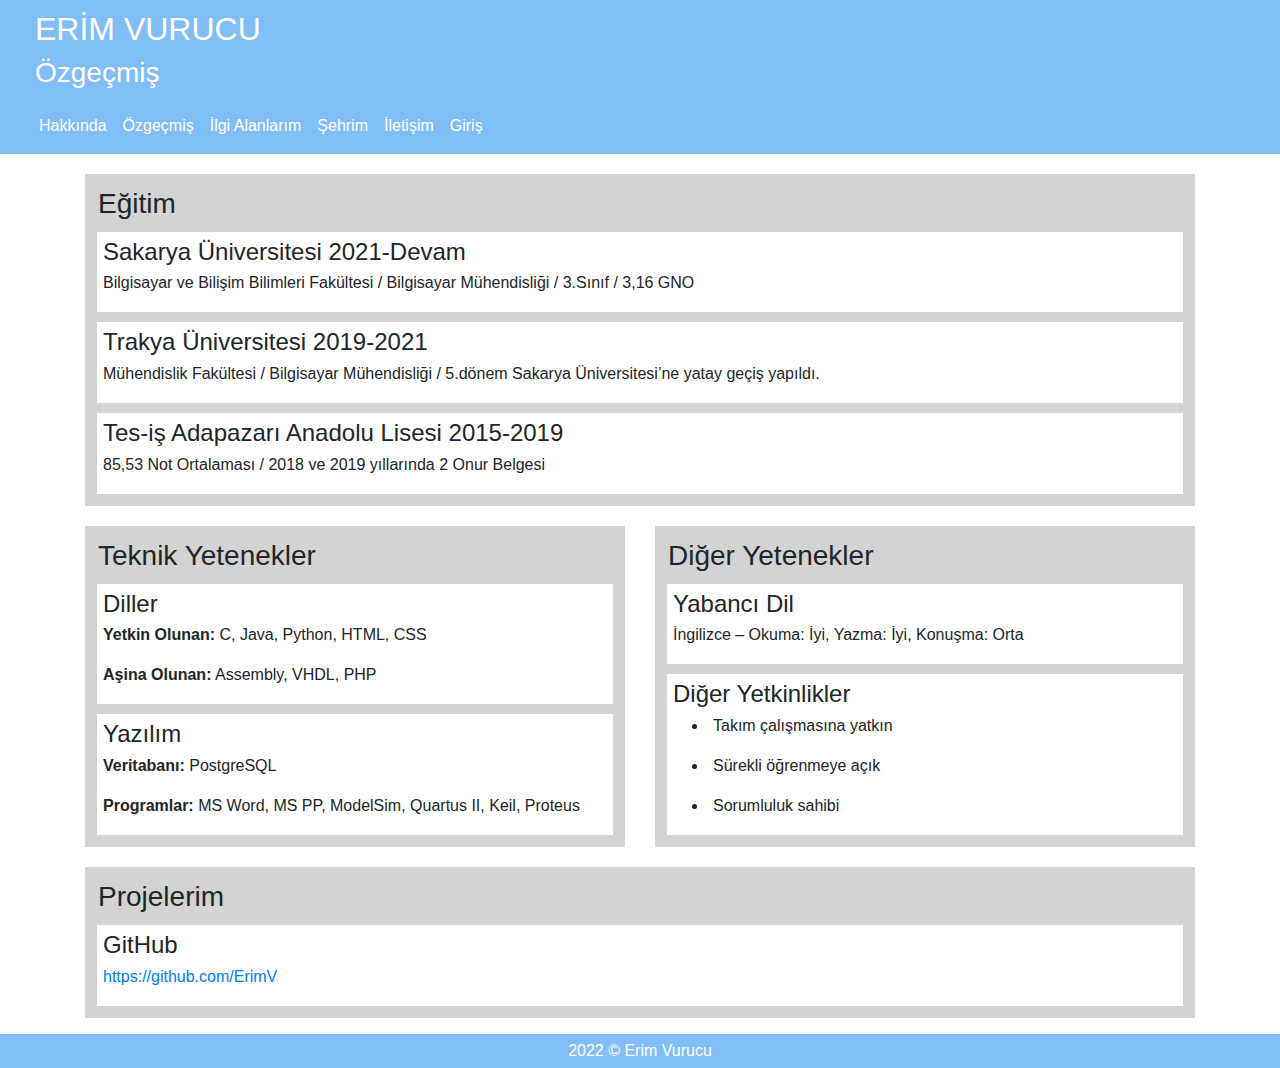
<file: resume.html>
<!DOCTYPE html>
<html>

<head>
	<title>Özgeçmiş</title>
	<link href="stil.css" rel="stylesheet" />
	<meta name="viewport" content="width=device-width, initial-scale=1.0">
	<link rel="stylesheet" href="https://maxcdn.bootstrapcdn.com/bootstrap/4.4.1/css/bootstrap.min.css">
	<meta charset="utf-8">
</head>

<body>

	<header class="site-header">
		<div class="container-fluid">
			<div class="row">
				<div class="col-md-6 col-sm-6 title">
					<h2 id="title-text">ERİM VURUCU</h2>
					<h3 id="title-text">Özgeçmiş</h3>
				</div>
			</div>
		</div>
		</div>
		<div class="container-fluid">
			<nav class="navbar navbar-expand-lg navbar-expand-md navbar-expand-sm navbar-dark">
				<button class="navbar-toggler" type="button" data-toggle="collapse" data-target="#navbarNav" aria-controls="navbarNav" aria-expanded="false" aria-label="Toggle navigation">
					<span class="navbar-toggler-icon"></span>
				</button>
				<div class="collapse navbar-collapse" id="navbarNav">
					<ul class="navbar-nav">
						<li class="nav-item">
							<a class="nav-link" href="index.html">Hakkında</a>
						</li>
						<li class="nav-item">
							<a class="nav-link" href="resume.html">Özgeçmiş</a>
						</li>
						<li class="nav-item">
							<a class="nav-link" href="myaoi.html">İlgi Alanlarım</a>
						</li>						
						<li class="nav-item dropdown">
							<a class="nav-link" href="mycity.html" id="navbarDropdown">Şehrim</a>
							<ul class="dropdown-menu">
								<li><a class="dropdown-item" href="ourheritage.html">Mirasımız</a></li>
								<li><a class="dropdown-item" href="ourteam.html">Takımımız</a></li>
							</ul>
						</li>
						<li class="nav-item">
							<a class="nav-link" href="contact.html">İletişim</a>
						</li>
						<li class="nav-item">
							<a class="nav-link" href="login.html">Giriş</a>
						</li>
					</ul>
				</div>
			</nav>
		</div>
	</header>

	<section class="main">
		<div class="container">
			<div class="row">
				<div class="col-md-12 col-sm-12">
					<article class="outer">
					  	<h3>Eğitim</h3>
					  	<article class="inner">
					    	<h4>Sakarya Üniversitesi 2021-Devam</h4>
					   	 	<p> Bilgisayar ve Bilişim Bilimleri Fakültesi / Bilgisayar Mühendisliği / 3.Sınıf / 3,16 GNO</p>
					  	</article>
					  	<article class="inner">
					    	<h4>Trakya Üniversitesi 2019-2021</h4>
					    	<p> Mühendislik Fakültesi / Bilgisayar Mühendisliği / 5.dönem Sakarya Üniversitesi’ne yatay geçiş yapıldı.</p>
					  	</article>
					  	<article class="inner">
					    	<h4>Tes-iş Adapazarı Anadolu Lisesi 2015-2019</h4>
					    	<p> 85,53 Not Ortalaması / 2018 ve 2019 yıllarında 2 Onur Belgesi</p>
					  	</article>
					</article>
				</div>

				<div class="col-md-6 col-sm-12">
					<article class="outer">
					  	<h3>Teknik Yetenekler</h3>
					  	<article class="inner">
					    	<h4>Diller</h4>
					   	 	<p> <b>Yetkin Olunan:</b> C, Java, Python, HTML, CSS</p>
					   	 	<p> <b>Aşina Olunan:</b> Assembly, VHDL, PHP</p>
					  	</article>
					  	<article class="inner">
					    	<h4>Yazılım</h4>
					    	<p> <b>Veritabanı:</b> PostgreSQL</p>
					    	<p> <b>Programlar:</b> MS Word, MS PP, ModelSim, Quartus II, Keil, Proteus</p>
					  	</article>
					</article>
				</div>

				<div class="col-md-6 col-sm-12">
					<article class="outer">
					  	<h3>Diğer Yetenekler</h3>
					  	<article class="inner">
					    	<h4>Yabancı Dil</h4>
					   	 	<p> İngilizce – Okuma: İyi, Yazma: İyi, Konuşma: Orta</p>
					  	</article>
					  	<article class="inner">
					    	<h4>Diğer Yetkinlikler</h4>
					    	<ul>
					    		<li>
					    			<p>Takım çalışmasına yatkın</p>
					    		</li>
					    		<li>
					    			<p>Sürekli öğrenmeye açık</p>
					    		</li>
					    		<li>
					    			<p>Sorumluluk sahibi</p>
					    		</li>
					    	</ul>
					  	</article>
					</article>
				</div>

				<div class="col-md-12 col-sm-12">
					<article class="outer">
					  	<h3>Projelerim</h3>
					  	<article class="inner">
					    	<h4>GitHub</h4>
					   	 	<p> <a href="https://github.com/ErimV">https://github.com/ErimV</a></p>
					  	</article>
					</article>
				</div>

			</div>
		</div>
	</section>
	
	<footer class="site-footer">
		<div class="container">
			<div class="row">
				<div class="col-md-12 col-sm-12">
					2022 © Erim Vurucu
				</div>
			</div>
		</div>
	</footer>

	<script src="https://ajax.googleapis.com/ajax/libs/jquery/3.4.1/jquery.min.js"></script>
	<script src="https://cdnjs.cloudflare.com/ajax/libs/popper.js/1.16.0/umd/popper.min.js"></script>
	<script src="https://maxcdn.bootstrapcdn.com/bootstrap/4.4.1/js/bootstrap.min.js"></script>

</body>

</html>
</file>
<file: stil.css>
html 
{
	font-family: "Lucida Sans", sans-serif;
}
 
body
{
	position: relative;
    min-height: 100vh;
}

.site-header
{
	height:auto;
	margin:0 0;
	background-color:#81BEF7;
}

.title
{
	margin:10px 0 0 0;
	text-align:left;
	color:#FFFFFF;
}

#title-text
{
	position: relative;
	left: 20px;
}

.center-title 
{
	margin-top: 20px;
	padding: 20px;
	text-align: center;
	border: 2px solid black;
	background: lightgray;
}

#imgs
{
	width: 100%;
	height: auto;
}

.imgbox
{
	text-align: center;
	border: 2px solid black;
}

#desc
{
	text-align: left;
}

.main
{
	padding-bottom: 50px;
}

.text
{
	margin-top: 20px;
	text-align: left;
	border: 2px solid black;
}

.outer 
{
	margin-top: 20px;
	padding: 2px;
	background: lightgray;
}

.inner 
{
  	background: white;
}

.outer > h3, .inner 
{
 	margin: 10px;
  	padding: 1px;
}

.inner > h4, p 
{
  	margin: 5px;
}

.new 
{
	border: 2px solid black;
}

.slider 
{
	padding: 20px;
	margin-top: 20px;
	background: lightgray;
}

.site-footer
{
	position:absolute;
	bottom:0;
	width:100%;
	min-height:30px;
	padding: 5px;
	text-align:center;
	background-color:#81BEF7;
	color:#FFFFFF;
}

.bg
{
	background-color:#81BEF7;
}

.con
{
	width: 100%;
	margin-top: 50px;
	display: flex;
	align-items: center;
	align-content: center;
	justify-content: center;
}

form
{
	background-color: #2E64FE;
	color: #FFFFFF;
	display: flex;
	flex-direction: column;
	padding: 2vw 4vw;
	width: 90%;
	max-width: 600px;
	border-radius: 10px;
}

form h3
{
	margin-bottom: 20px;
}

form input, form textarea
{
	border: 0;
	margin: 20px 0;
	padding: 20px;
	resize: none;
}

form button
{
	padding: 20px;
	background: #FF5361;
	color: #FFFFFF;
	font-size: 20px;
	width: 200px;
	margin: 20px auto 0;
	border-radius: 30px;
	cursor: pointer;
	outline: none;
}

form button:focus
{
	outline: none !important;
}

.error
{
	color: red;
	text-align: center;
	margin-top: 20px;
}

.navbar.navbar-dark
{
	background-color:#81BEF7;
}

.navbar.navbar-dark .navbar-nav > li > a 
{
	color:#FFFFFF;
}

.navbar.navbar-dark .navbar-nav > li > a:hover
{
	color:#FFFFFF;
}

.navbar .nav-item:hover .nav-link
{ 
	background-color:#2E64FE;
}

.navbar .nav-item:hover .dropdown-menu
{ 
	background-color:#81BEF7;
}

.navbar .nav-item:hover .dropdown-menu .dropdown-item
{ 
	color:#FFFFFF;
}

.navbar .nav-item:hover .dropdown-menu .dropdown-item:hover
{ 
	background-color:#2E64FE;
}

@media all and (min-width: 576px) {
	.navbar .nav-item .dropdown-menu{ display:none; }
	.navbar .nav-item:hover .dropdown-menu{ display:block; }
	.navbar .nav-item .dropdown-menu{ margin-top:0; }
}

@media all and (max-width: 576px) {
	.navbar .nav-item .dropdown-menu{ display:none; }
	.navbar .nav-item:hover .dropdown-menu{ display:block; }
	.navbar .nav-item .dropdown-menu{ margin-left:0; }
}
</file>
